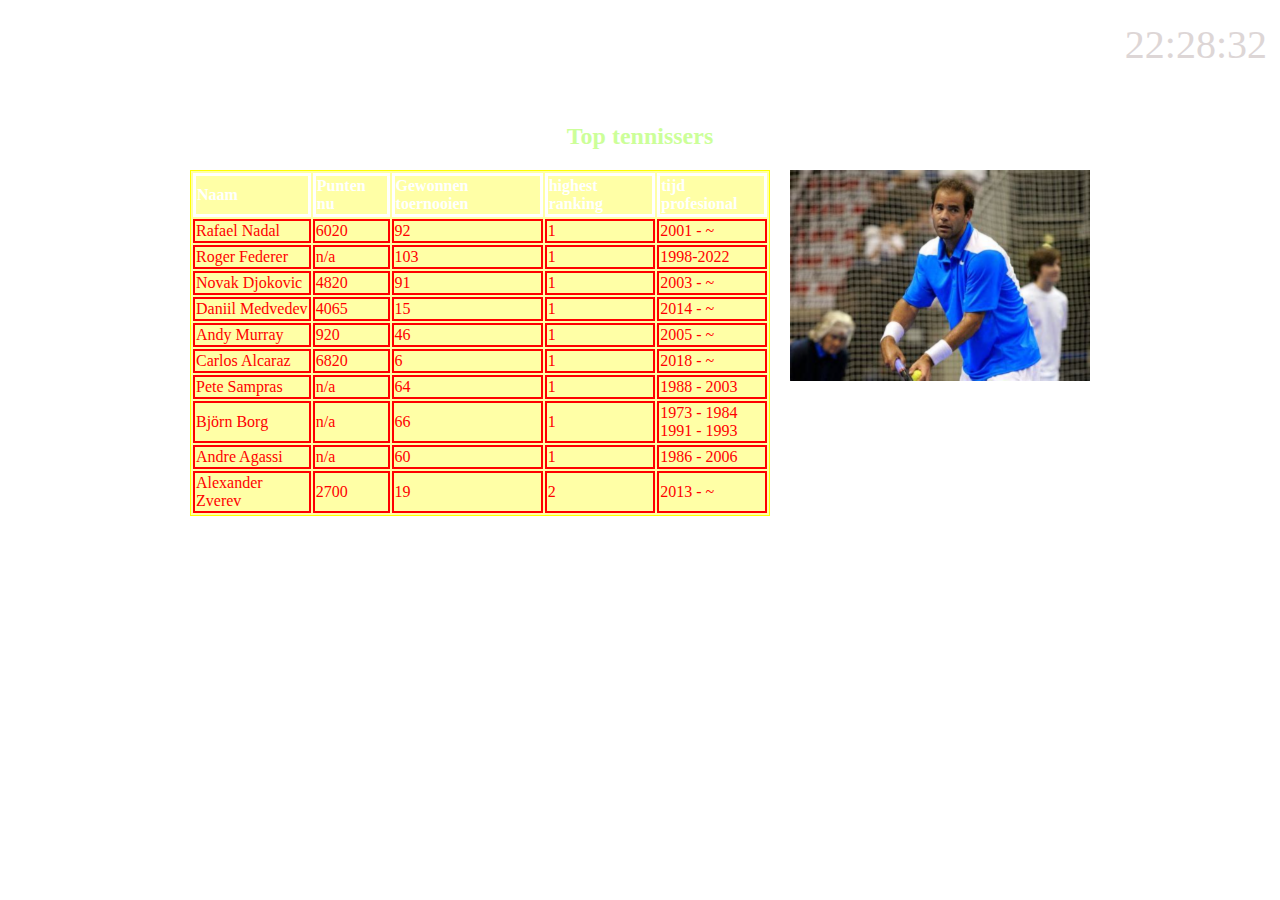
<file: sporters.html>
<!DOCTYPE html>
<html lang="en" dir="ltr">
  <head>
    <meta charset="utf-8">
    <title></title>
    <link rel="stylesheet" href="css/index.css">
    <link rel="stylesheet" href="css/tenniser.css">
    <script type="text/javascript" src="js/tenniser.js"></script>
  </head>
  <body >
    <div id="clock"></div>
    <div id="box">
      <h1>Tennissers</h1>
      <div id="nav">
        <ul>
          <li><a href="index.html">Tennis</a></li>
          <li><a href="regels.html">Regels</a></li>
          <li><a href="sporters.html">Sporters</a></li>
          <li><a href="informatie.html">Informatie</a></li>
        </ul>
      </div>
      <h2>Top tennissers</h2><!-- dit is de tabel van de tennissers met hun naam hoevel punten ze nu hebben hoeveel toernooien ze hebben gewoonnen hoogste ranking ooit in atp en de tijd ze waren profesional in tennis -->
      <table id="tenniser">
        <tr id="boven">
          <td>Naam</td>
          <td>Punten nu</td>
          <td>Gewonnen toernooien</td>
          <td>highest ranking</td>
          <td>tijd profesional</td>
        </tr>
        <tr>
          <td>Rafael Nadal</td>
          <td>6020</td>
          <td>92</td>
          <td>1</td>
          <td>2001 - ~</td>
        </tr>
        <tr>
          <td>Roger Federer</td>
          <td>n/a</td>
          <td>103</td>
          <td>1</td>
          <td>1998-2022</td>
        </tr>
        <tr>
          <td>Novak Djokovic</td>
          <td>4820</td>
          <td>91</td>
          <td>1</td>
          <td>2003 - ~</td>
        </tr>
        <tr>
          <td>Daniil Medvedev</td>
          <td>4065</td>
          <td>15</td>
          <td>1</td>
          <td>2014 - ~</td>
        </tr>
        <tr>
          <td>Andy Murray</td>
          <td>920</td>
          <td>46</td>
          <td>1</td>
          <td>2005 - ~</td>
        </tr>
        <tr>
          <td>Carlos Alcaraz</td>
          <td>6820</td>
          <td>6</td>
          <td>1</td>
          <td>2018 - ~</td>
        </tr>
        <tr>
          <td>Pete Sampras</td>
          <td>n/a</td>
          <td>64</td>
          <td>1</td>
          <td>1988 - 2003</td>
        </tr>
        <tr>
          <td>Björn Borg</td>
          <td>n/a</td>
          <td>66</td>
          <td>1</td>
          <td>1973 - 1984<br> 1991 - 1993</td>
        </tr>
        <tr>
          <td>Andre Agassi</td>
          <td>n/a</td>
          <td>60</td>
          <td>1</td>
          <td>1986 - 2006</td>
        </tr>
        <tr>
          <td>Alexander Zverev</td>
          <td>2700</td>
          <td>19</td>
          <td>2</td>
          <td>2013 - ~</td>
        </tr>
      </table>
      <div id="teniser"></div> <!-- dit is de div voor de js die de foto om de 3 seconden verandert -->
    </div>
  </body>
</html>
</file>
<file: css/index.css>
#box{
  width: 900px;
  margin-left: auto;
  margin-right: auto;
  color: white;
}/*dit is de box waar alles behalve de klok*/
body{
  background-image: url(https://external-content.duckduckgo.com/iu/?u=https%3A%2F%2Ftse1.mm.bing.net%2Fth%3Fid%3DOIP.U9ljYgPcRab7KMcMBBJefQHaFj%26pid%3DApi&f=1&ipt=7935d53e4a24337cf03290b60593616cd4ee7ebc921f9596beecad56a7d911cf&ipo=images);
  background-repeat: no-repeat;
  background-size: cover;
}
#clock{
  color: #ddd6d6;
  float: right;
  font-size: 40px;
  padding-right: 5px;
}/*dit is de css van de klok*/
ul li a{
  color: white;
  text-decoration: none;
  font-size: 20px;
  text-align: center;
  border: 1px solid white;
  padding: 5px;
  border-radius: 100px;
  margin-left: 2px;
  margin-right: 2px;
}
ul li{
  list-style-type: none;
  display: inline;
  text-align: center;
}
ul{
  text-align: center;
}
ul li a:hover{
  background-color:#4dff4d ;
  color: #b800e6;
  border-color: #b800e6;
} /*hier is de responsive van de menubalk*/
h1{
  color: white;
  text-align: center;
}
.tekst{
  width: 580px;
  float: left;
  margin-right: 10px;
}/*hier maak ik de tekst float left om een foto in de rest van float right 300 px de krijgen*/
.article{
  background-color: rgb(204, 255, 255,0.5);
  color: rgb(0, 51, 102);
  border: 3px solid rgb(0, 51, 102);
  padding-left: 10px;
  padding-right: 10px;
  border-top-right-radius: 10px;
  border-bottom-right-radius: 10px;
}/*hier geef ik de uitzien van de tekst in de article*/
#foto{
  border: 3px solid white;
  width: 300px;
}
.article a{
  text-decoration: none;
  color: white;
}
</file>
<file: css/tenniser.css>
h2{
  text-align:   center;
  color: rgb(204, 255, 153);
}
#tenniser #boven td{
  border:3px solid white;
  font-weight: bold;
  color:white;
}
#tenniser{
  width: 580px;
  border: 1.5px solid yellow;
  background-color: rgb(255, 255, 77, 0.5);
  float:left;
}
#tenniser tr td{
  border:2px solid red;
  color:red;
}
#teniser{
  float: right;
}
/*deze zijn van de tabel in tennisser.html*/
</file>
